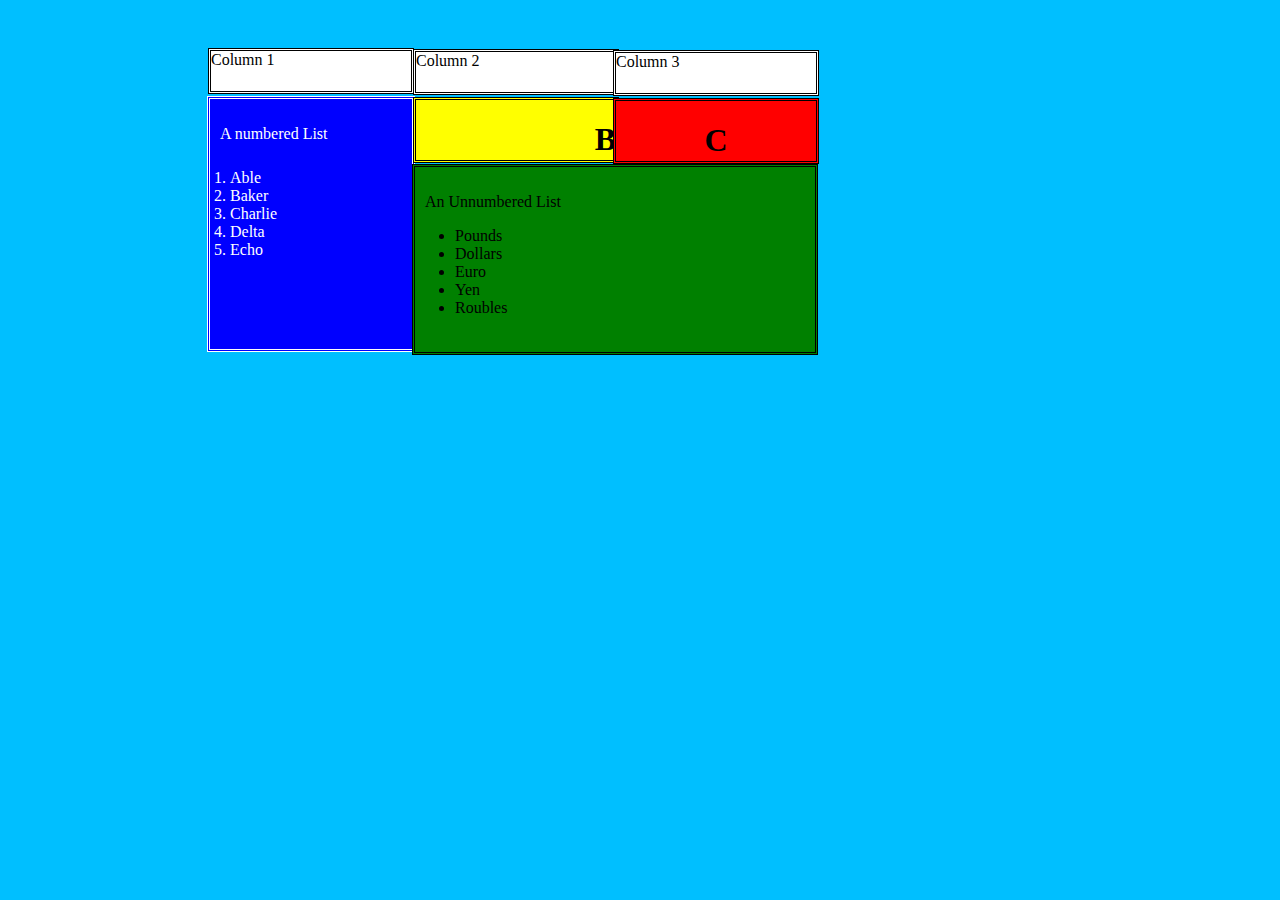
<file: week10/task1.html>
<!DOCTYPE html>
<html>
<head>
	<title>Table</title>
	<link rel="stylesheet" type="text/css" href="style.css">
</head>
<body>
<div class="col1">Column 1</div>
<div class="col2"> Column 2 </div>
<div class = "col3"> Column 3</div>
<div class = "blue">
	<p>A numbered List</p>
<div class ="ol">
	<li>Able</li>
	<li>Baker</li>
	<li>Charlie</li>
	<li>Delta</li>
	<li>Echo</li>
</div>
	</div>
	<div class = "yellow">
	<h1 >B</h1><br> </div>
	<div class="red">
 <h1>C</h1>
	</div>
	<div class = "green">
		<p>An Unnumbered List</p>
		<ul>
			<li>Pounds</li>
			<li>Dollars</li>
			<li>Euro</li>
			<li>Yen</li>
			<li> Roubles</li>
	</div>
</body>
</html>
</file>
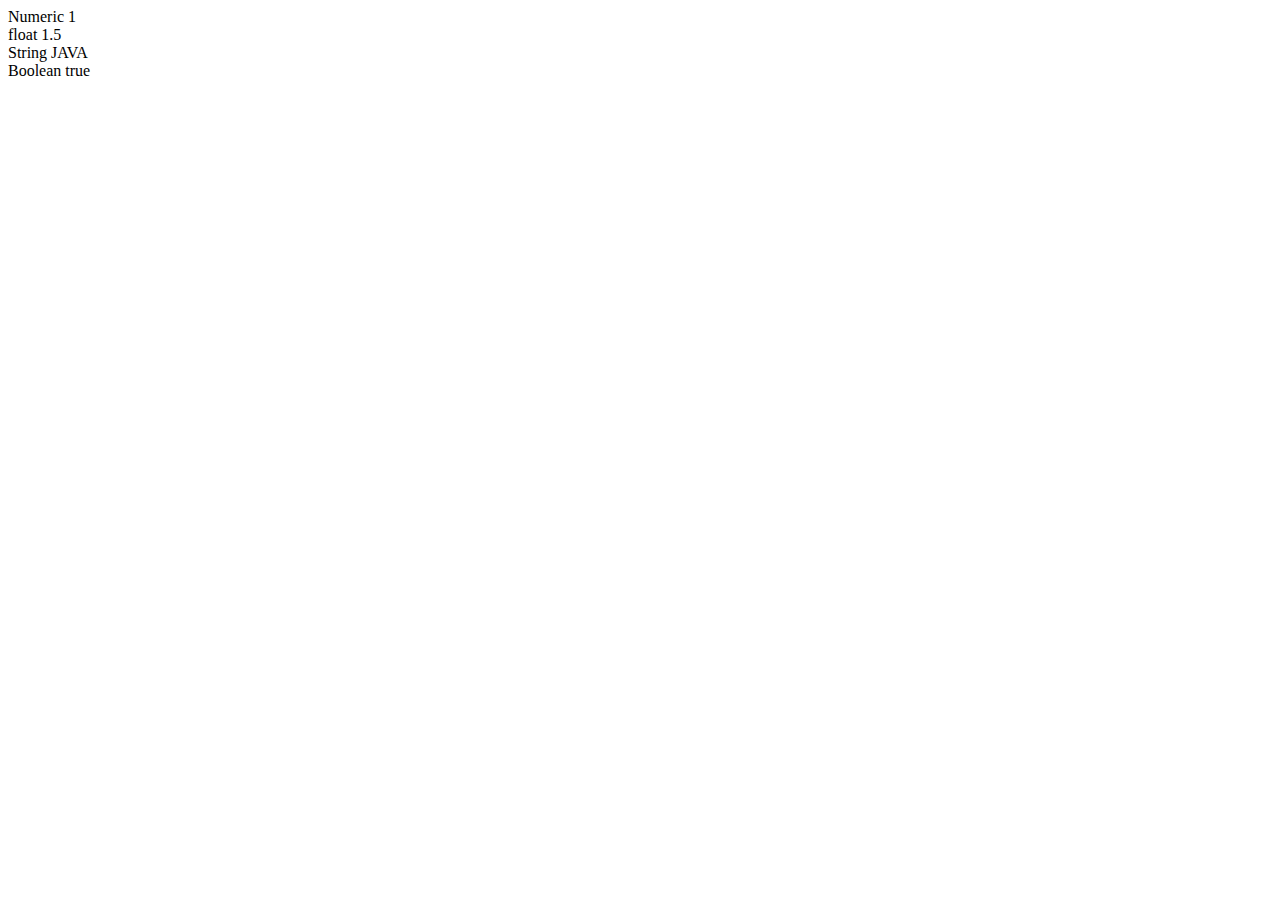
<file: week11/task1.html>
<!DOCTYPE html>
<html>
<head>
	<title>JaVa Task</title>
</head>
<body>
<script type="text/javascript">
	var num1 = 1;
	var num2 = 1.5;
	var string = "JAVA";
    var boolean=true;
	document.write("Numeric " + num1);
	document.write("<br/>float " + num2);
	document.write("<br/>String "+ string );
    document.write("<br/>Boolean "+ boolean );
</script>
</body>
</html>
</file>
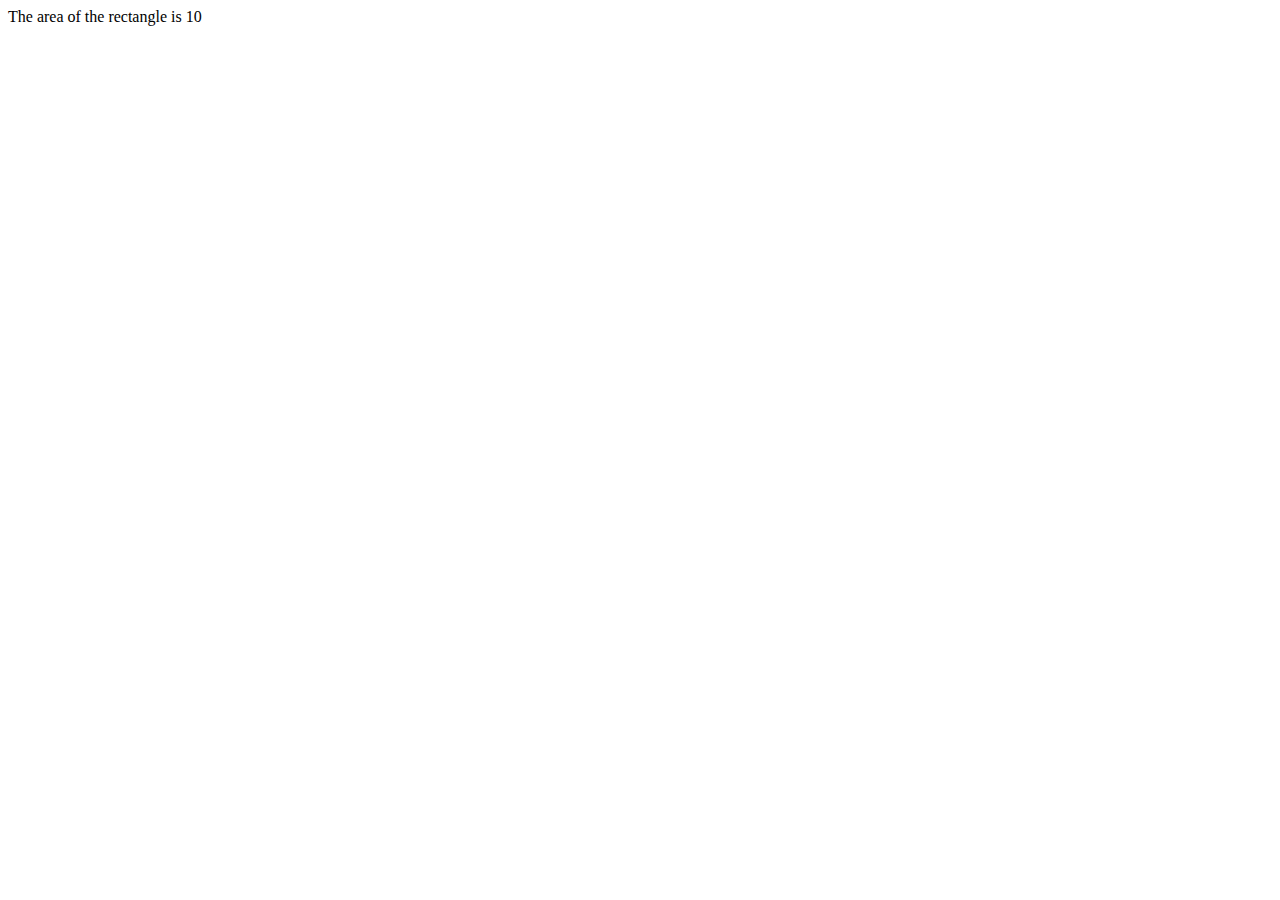
<file: week11/task10.html>
<html>
<head>
<title>task10</title>
<script>
function f1(n1,n2)
{
  var area = n1*n2;
  return area;
}
</script>
</head>
<body>
  <script>
  var areaa = f1(2,5)
  document.write("The area of the rectangle is "+ areaa);
</script>
</body>
</html>
</file>
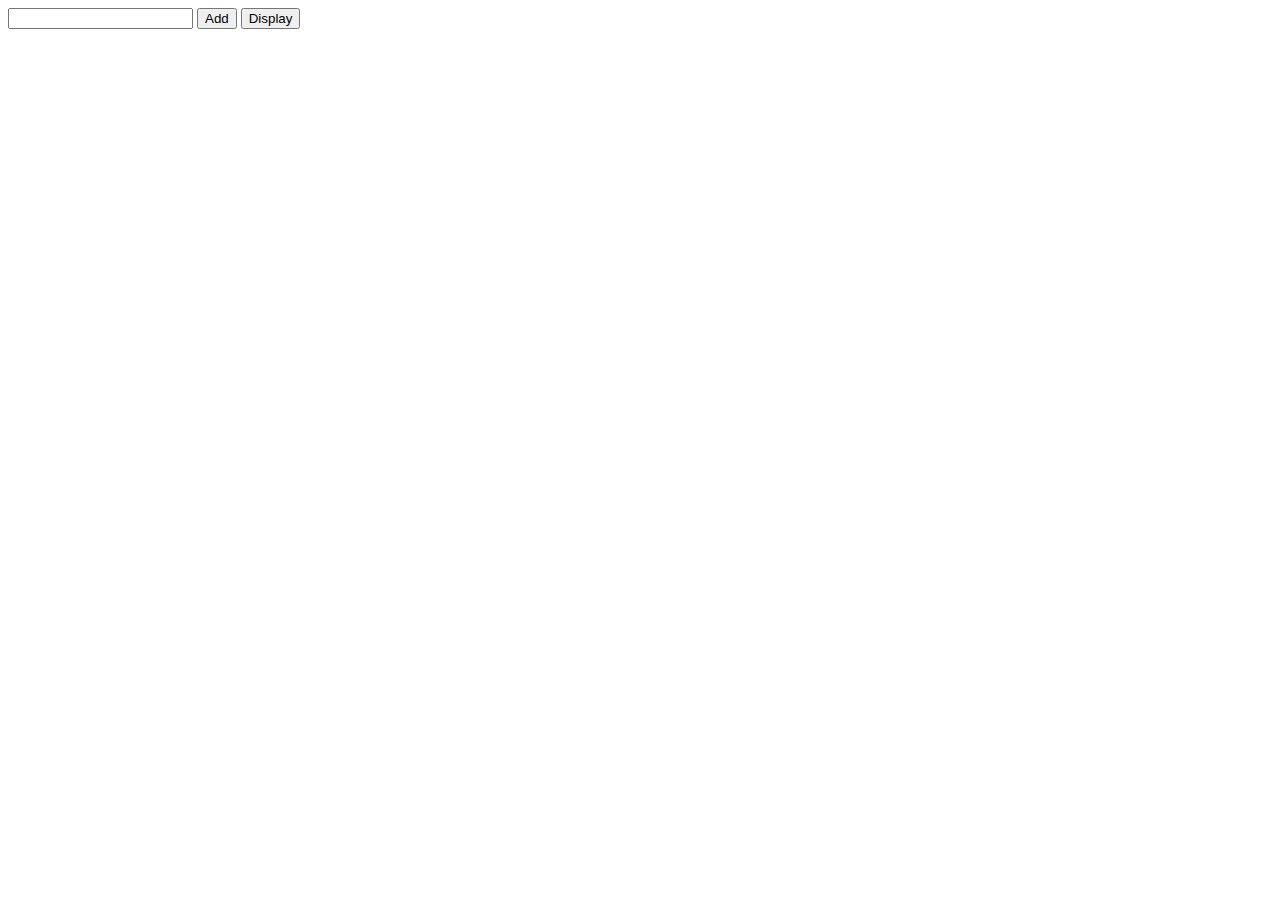
<file: week11/task11.html>
<!DOCTYPE html>
<html>
  <head>
    <meta charset="utf-8">
    <title></title>
  </head>
  <body>
    <script type="text/javascript">
      var x = 0;
  var array = Array();
  function add_element_to_array()
  {
  array[x] = document.getElementById(text1).value;
  alert("Element: " + array[x] + "Added at index" + x);
  x++;
  document.getElementById(text1).value ="";
  }
  function display_array()
  {

  var e = "<hr/>";
  for (var y=0; y+ "="+array.length; y++)
  {
  e += "Element " + y + "="  + array[y] + "<br/>";
  }
  document.getElementById(Result).innerHTML = e;
  }

      </script>
      <input type ="text" id = "text1">
    </input>
    <input type="button" id="button1" value="Add" onclick="add_element_to_array();"></input>
    <input type="button" id="button2" value="Display" onclick="display_array();"></input>
    <div id="Result"></div>
  </body>
</html>
</file>
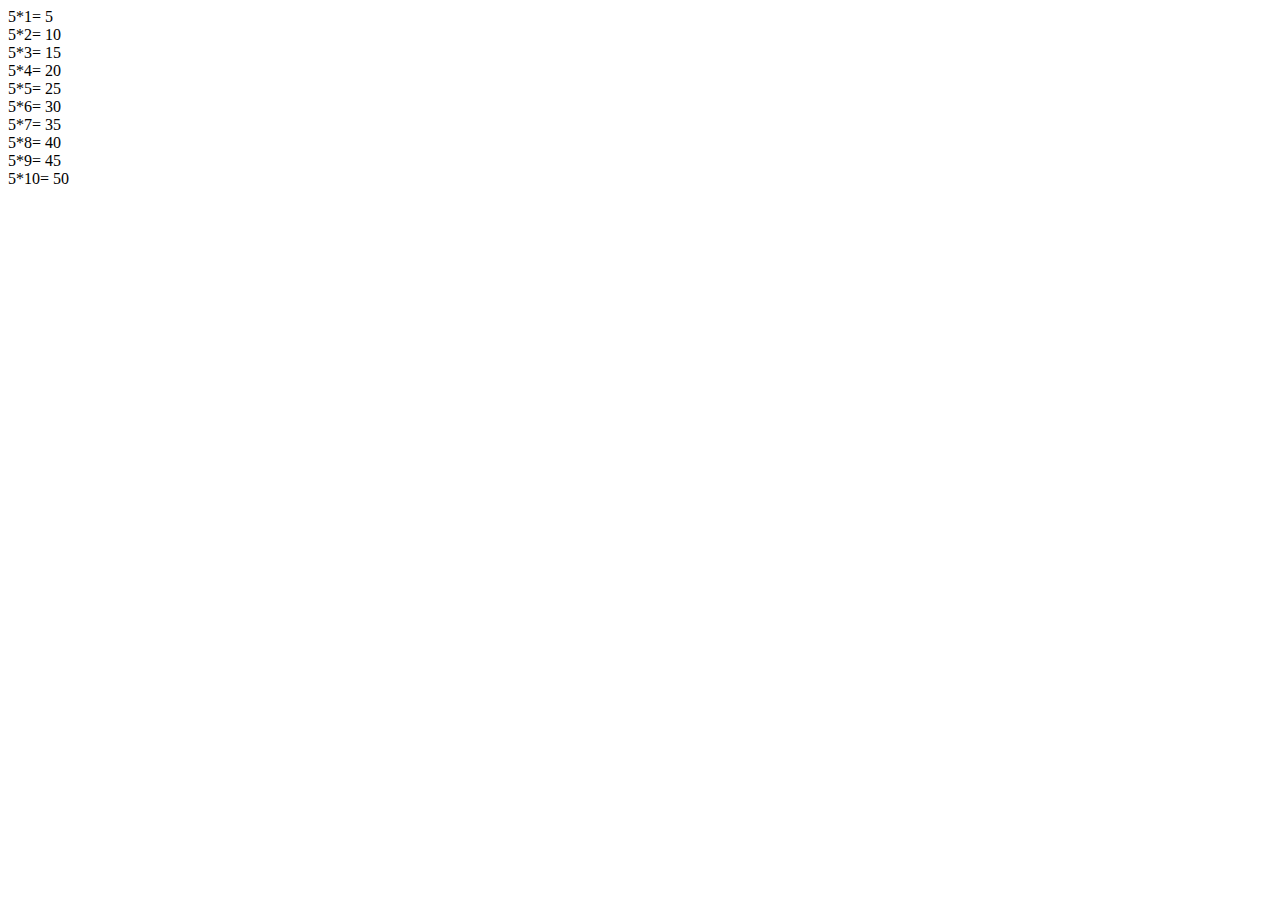
<file: week11/task6.html>
<!DOCTYPE html>
<html>
  <head>
    <meta charset="utf-8">
    <title>task 6 </title>
  </head>
  <body>
    <script type="text/javascript">

      for(i=1;i<=10;i++){
        var num = 5;
        var mul = num*i;
        document.write(num + "*" + i + "= " + mul +" <br/>")
      }

    </script>
  </body>
</html>
</file>
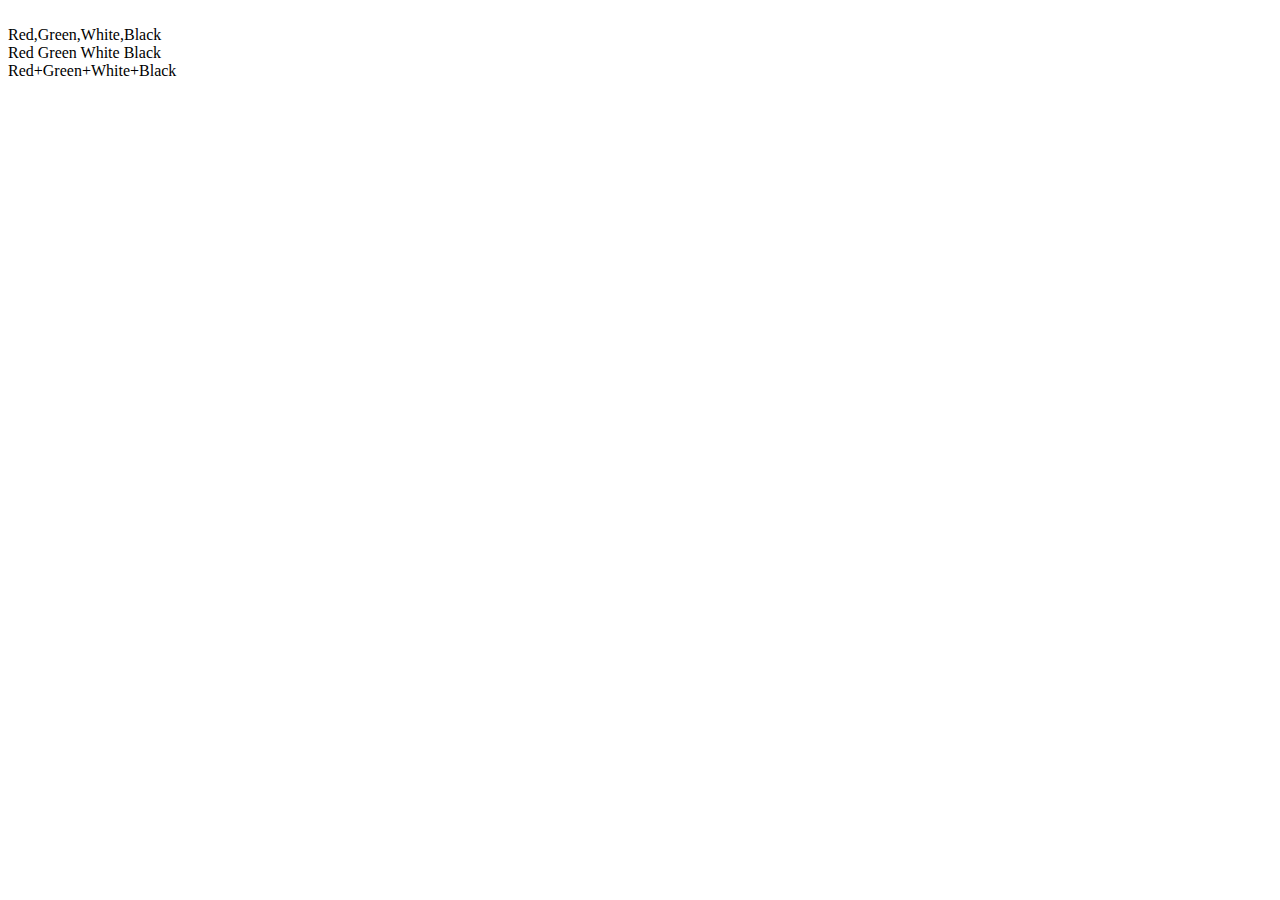
<file: week11/task8.html>
<!DOCTYPE html>
<html>
  <head>
    <meta charset="utf-8">
    <title></title>
  </head>
  <body>
    <script type="text/javascript">
   var color = new Array ("Red", "Green", "White","Black")
document.write("<br/>"+color.toString() +"<br/>"+ color.join('  ') + "<br/>"+color.join('+'))
      </script>
  </body>
</html>
</file>
<file: week10/style.css>
body{
    background:#00BFFF;
   }
   .col1{
     width:200px;height:40px;background-color:#fff;
   border-style:double;
   position:relative;left:200px;top:40px;}
   .col2{
     width:200px;height:40px;background-color:#fff;
   border-style:double;
   position:relative;;left:403px;top:-2px;}
   
   .col3{
     width:200px;height: 40px; background-color: #fff;
     border-style: double;
     position: relative; left: 605px; top: -45px;
   }
   .blue{
     width:202px;height:250px;background-color:blue;
   border-style:double;
   position:relative;left:199px;top:-45px;
   color: #fff;
   }
   p{
     padding-top: 10px;
     padding-left: 10px;
   }
   .ol{
     list-style: decimal;
     padding-left:20px;
     padding-top: 10px;
   }
   .yellow {width:200px;height:50px;background-color:yellow;
   border-style:double;
   position:relative;left:403px;top:-300px;
   text-align: right;
   }
   .red {width:200px;height:50px;background-color:red;
   border-style:double;
   position:relative;;left:605px;top:-353px;
   text-align:center;
   }
   .green {width:400px;height:200px;background-color:green;
   border-style:double;
   position:relative;left:404px;top:-352px;}
   
   #container{
     width: 1398px;
     height: 700px;
     margin: auto;
   }
   .header
   {
     font-family: Verdana, sans-serif;
     background-color: #ccaa66;
     height: 80px;
     border-style: solid;
     font-weight: bold;
     font-size: 30px;
     text-align: center;
     padding-top: 30px;
   
   }
   .navi
   {
     font-family: Verdana, sans-serif;
     background-color: #E8D882;
     width: 200px;
     height: 223px;
     padding: 20px;
     border-left: solid;
   }
   a{
     text-decoration: none;
   }
   a:active{color: red;}
   a:visited{color: purple;}
   a:link{color: blue;}
   .bd
   {
     font-family: Verdana;
     background: #f1e8b0;
     width: 1133.5px;
     position:relative;
     padding-top: 20px;
     padding-left: 20px;
     top: -263px;
     left: 242px;
     border-right: solid;
     background-image: url('img.JPG');
     background-size: 160px;
     background-repeat: no-repeat;
     background-position: right;
     background-position: 390px 80px;
   }
   .footer
   {
     font-family: Verdana;
     font-style: italic;
     font-size: 14;
     background-color: #ccaa66;
     height: 80px;
     border-style: solid;
     text-align: center;
     top: -262px;
     position: relative;
     padding-top: 30px;
   }
   body{
    background:#00BFFF;
   }
   .col1{
     width:200px;height:40px;background-color:#fff;
   border-style:double;
   position:relative;left:200px;top:40px;}
   .col2{
     width:200px;height:40px;background-color:#fff;
   border-style:double;
   position:relative;;left:405px;top:-5px;}
   
   .col3{
     width:200px;height: 40px; background-color: #fff;
     border-style: double;
     position: relative; left: 605px; top: -50px;
   }
   .blue{
     width:202px;height:250px;background-color:blue;
   border-style:double;
   position:relative;left:199px;top:-50px;
   color: #fff;
   }
   p{
     padding-top: 10px;
     padding-left: 10px;
   }
   .ol{
     list-style: decimal;
     padding-left:20px;
     padding-top: 10px;
   }
   .yellow {width:200px;height:50px;background-color:yellow;
   border-style:double;
   position:relative;left:405px;top:-305px;
   text-align: right;
   padding-bottom: 10px;
   }
   .red {width:200px;height:50px;background-color:red;
   border-style:double;
   position:relative;;left:605px;top:-370px;
   text-align:center;
   padding-bottom: 10px;
   
   }
   .green {width:400px;height:185px;background-color:green;
   border-style:double;
   position:relative;left:404px;top:-370px;}
   
   #container{
     width: 1398px;
     height: 700px;
     margin: auto;
   }
   .header
   {
     font-family: Verdana, sans-serif;
     background-color: #ccaa66;
     height: 80px;
     border-style: solid;
     font-weight: bold;
     font-size: 30px;
     text-align: center;
     padding-top: 30px;
   
   }
   .navi
   {
     font-family: Verdana, sans-serif;
     background-color: #E8D882;
     width: 200px;
     height: 223px;
     padding: 20px;
     border-left: solid;
   }
   a{
     text-decoration: none;
   }
   a:active{color: red;}
   a:visited{color: purple;}
   a:link{color: blue;}
   .bd
   {
     font-family: Verdana;
     background: #f1e8b0;
     width: 1133.5px;
     position:relative;
     padding-top: 20px;
     padding-left: 20px;
     top: -263px;
     left: 242px;
     border-right: solid;
     background-image: url('img.jpg');
     background-size: 160px;
     background-repeat: no-repeat;
     background-position: right;
     background-position: 390px 80px;
   }
   .footer
   {
     font-family: Verdana;
     font-style: italic;
     font-size: 14;
     background-color: #ccaa66;
     height: 80px;
     border-style: solid;
     text-align: center;
     top: -262px;
     position: relative;
     padding-top: 30px;
   }
</file>
